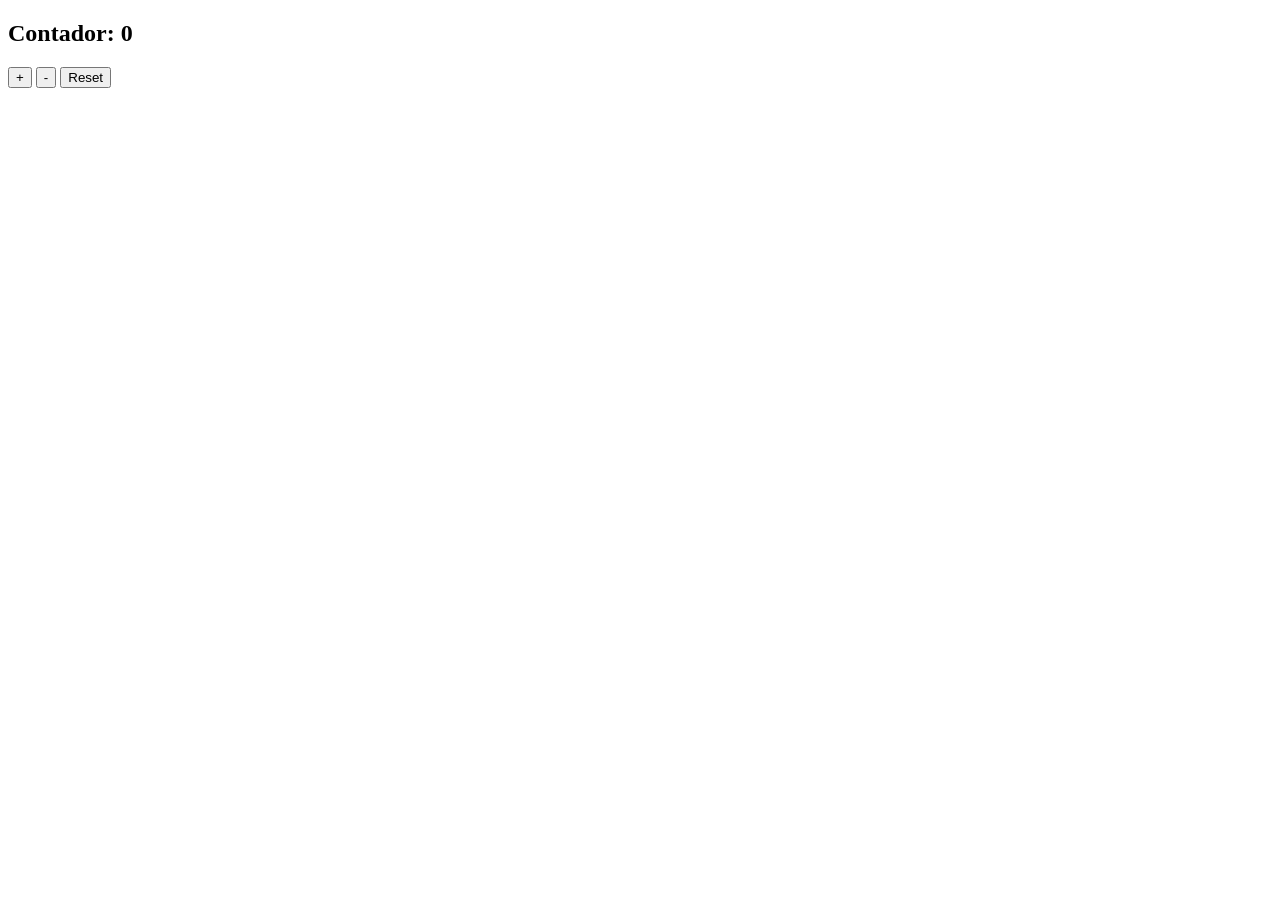
<file: taller2/ejercicio3/index.html>
<!DOCTYPE html>
<html lang="es">
<head>
    <meta charset="UTF-8">
    <meta name="viewport" content="width=device-width, initial-scale=1.0">
    <title>Mi Proyecto</title>
</head>
<body>
    <div>
<h2>Contador: <span id="contador">0</span></h2>
<button id="incrementar">+</button>
<button id="decrementar">-</button>
<button id="resetear">Reset</button>
</div>
    <!-- Link al JS -->
    <script src="script.js"></script>
</body>
</html>
</file>
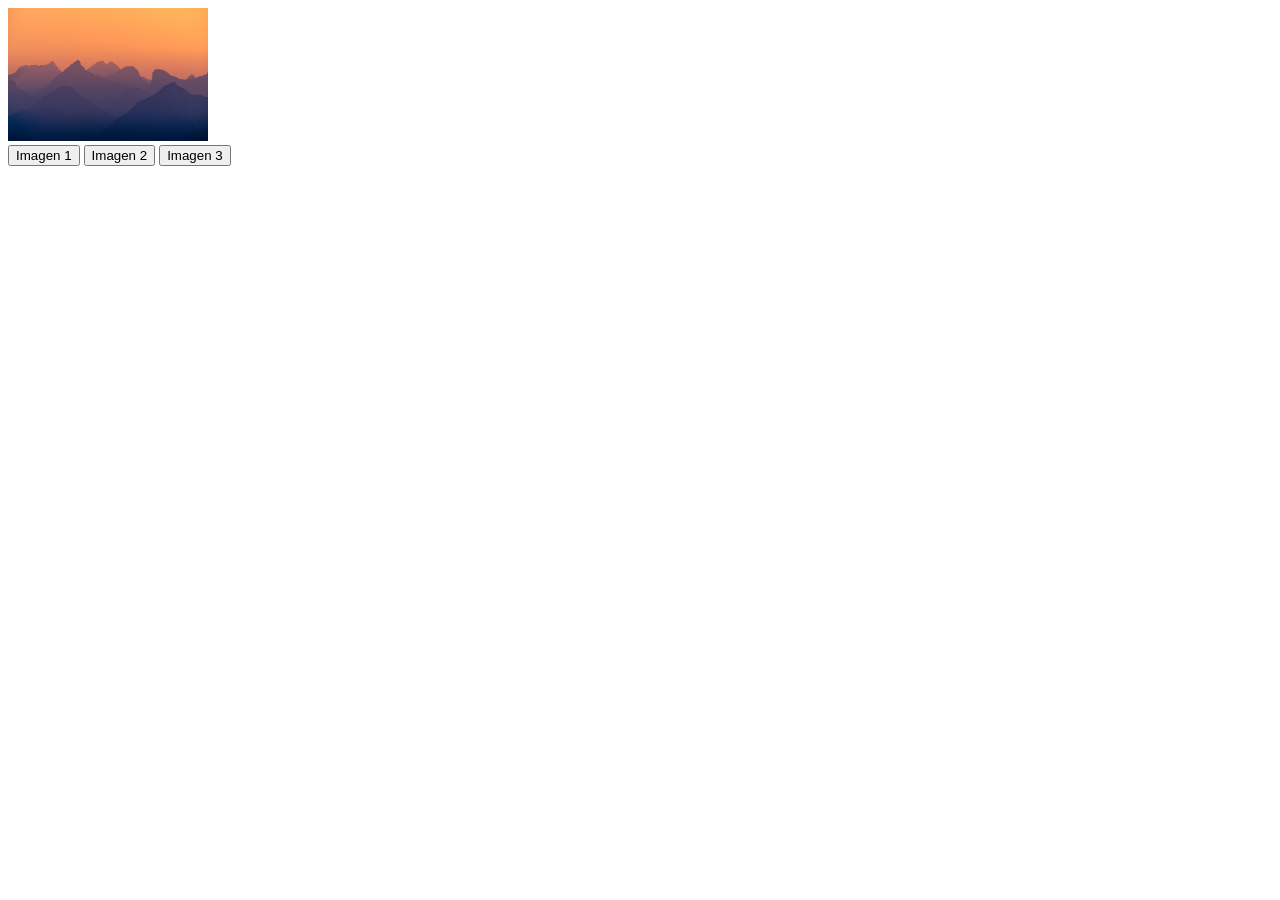
<file: taller2/ejercicio4/index.html>
<!DOCTYPE html>
<html lang="es">
<head>
    <meta charset="UTF-8">
    <meta name="viewport" content="width=device-width, initial-scale=1.0">
    <title>Mi Proyecto</title>
    
</head>
<body>
    
    <img id="imagen" src="imagen.jpg" alt="Imagen"
width="200">
<br>
<button id="img1">Imagen 1</button>
<button id="img2">Imagen 2</button>
<button id="img3">Imagen 3</button>

    <!-- Link al JS -->
    <script src="script.js"></script>
</body>
</html>
</file>
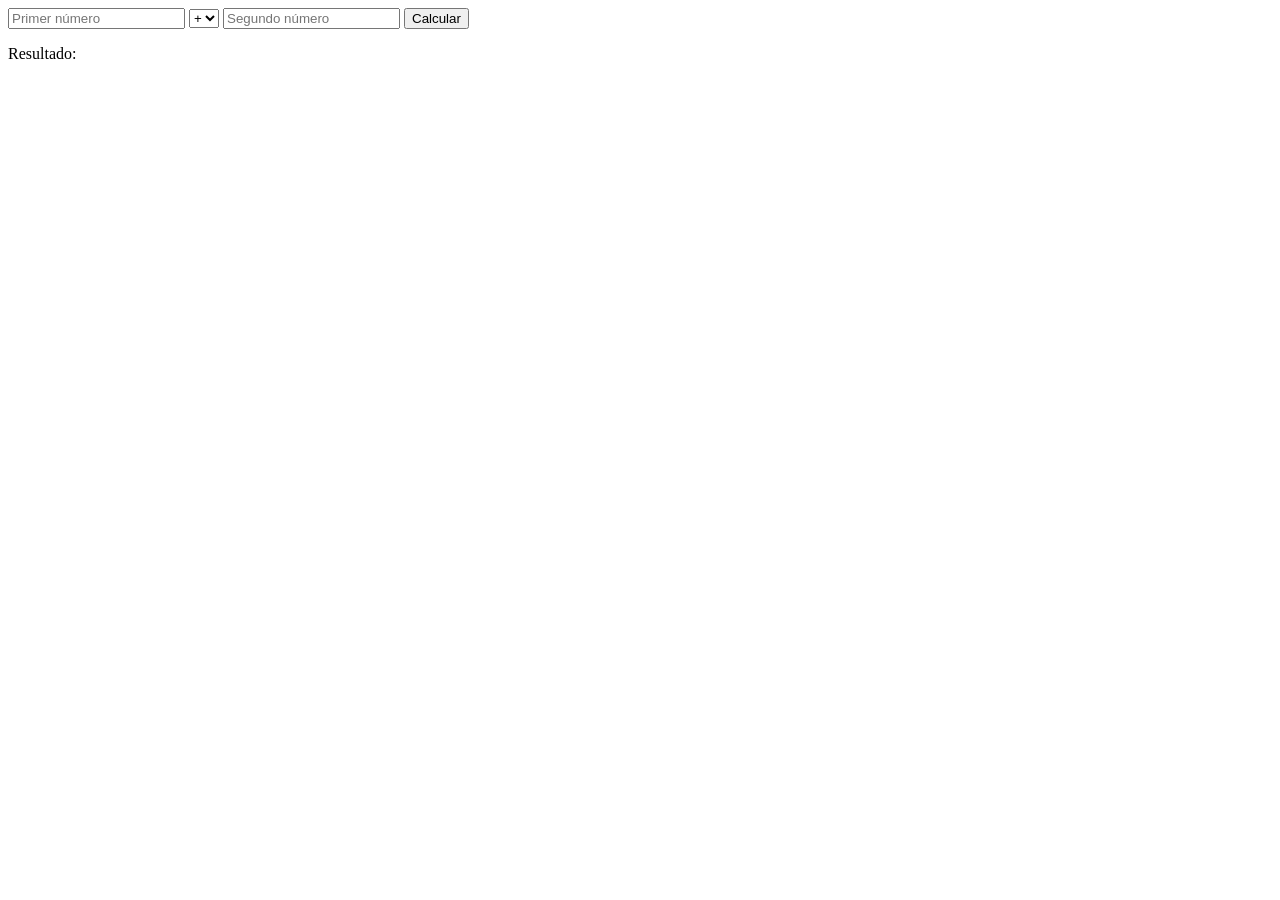
<file: taller2/ejercicio6/index.html>
<!DOCTYPE html>
<html lang="es">
<head>
    <meta charset="UTF-8" />
    <meta name="viewport" content="width=device-width, initial-scale=1.0" />
    <title>Mi Proyecto</title>
</head>
<body>
    <input type="number" id="num1" placeholder="Primer número" />
    <select id="operacion">
    <option value="+">+</option>
    <option value="-">-</option>
    <option value="*">*</option>
    <option value="/">/</option>
    </select>
    <input type="number" id="num2" placeholder="Segundo número" />
    <button id="calcular">Calcular</button>
    <p id="resultado">Resultado:</p>

    <!-- Link al JS -->
    <script src="script.js"></script>
</body>
</html>
</file>
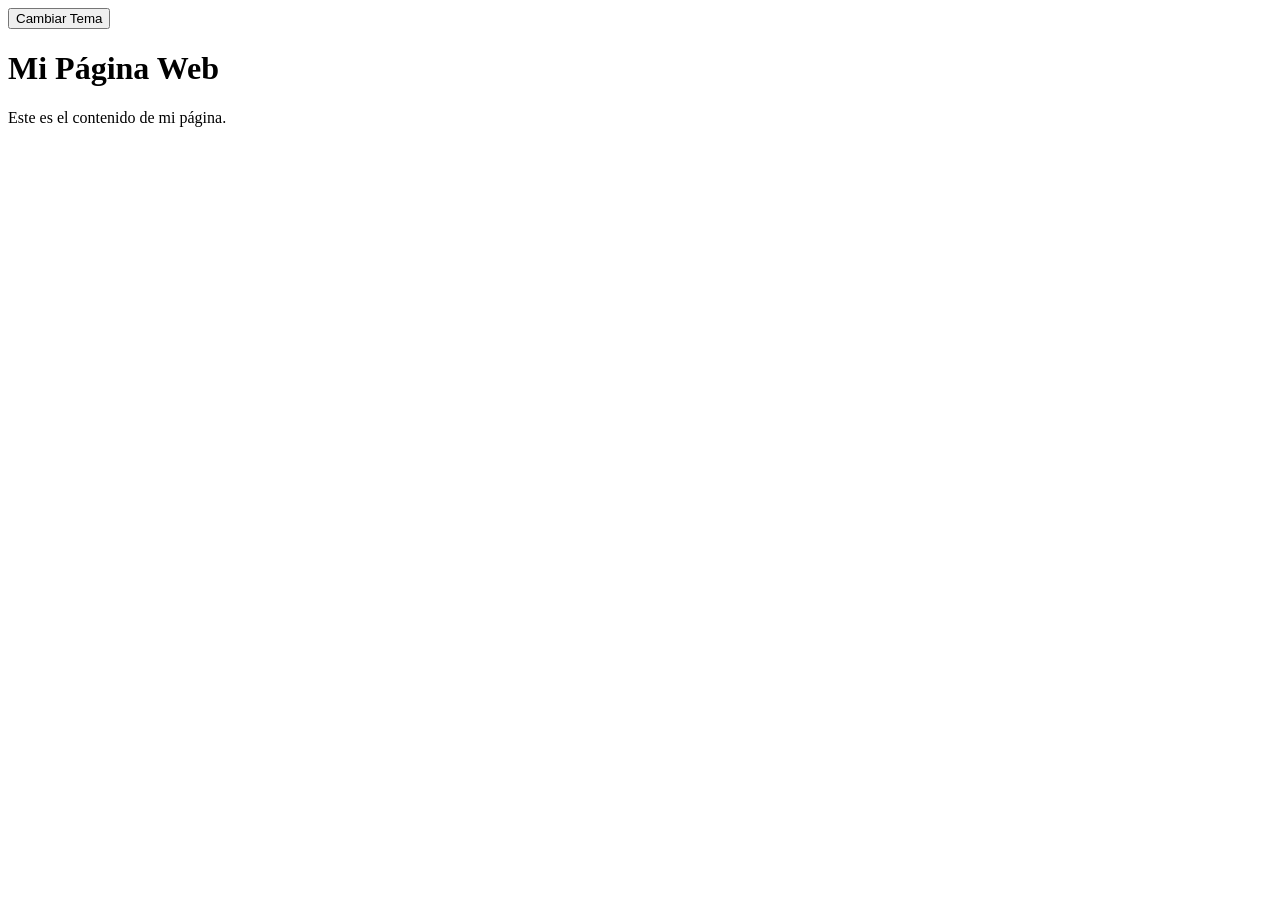
<file: taller2/ejercicio7/index.html>
<!DOCTYPE html>
<html lang="es">
<head>
    <meta charset="UTF-8">
    <meta name="viewport" content="width=device-width, initial-scale=1.0">
    <title>Mi Proyecto</title>
    <!-- Link al CSS -->
    <link rel="stylesheet" href="style.css">
</head>
<body>
    
    <button id="cambiar-tema">Cambiar Tema</button>
    <h1>Mi Página Web</h1>
    <p>Este es el contenido de mi página.</p>

    <!-- Link al JS -->
    <script src="script.js"></script>
</body>
</html>
</file>
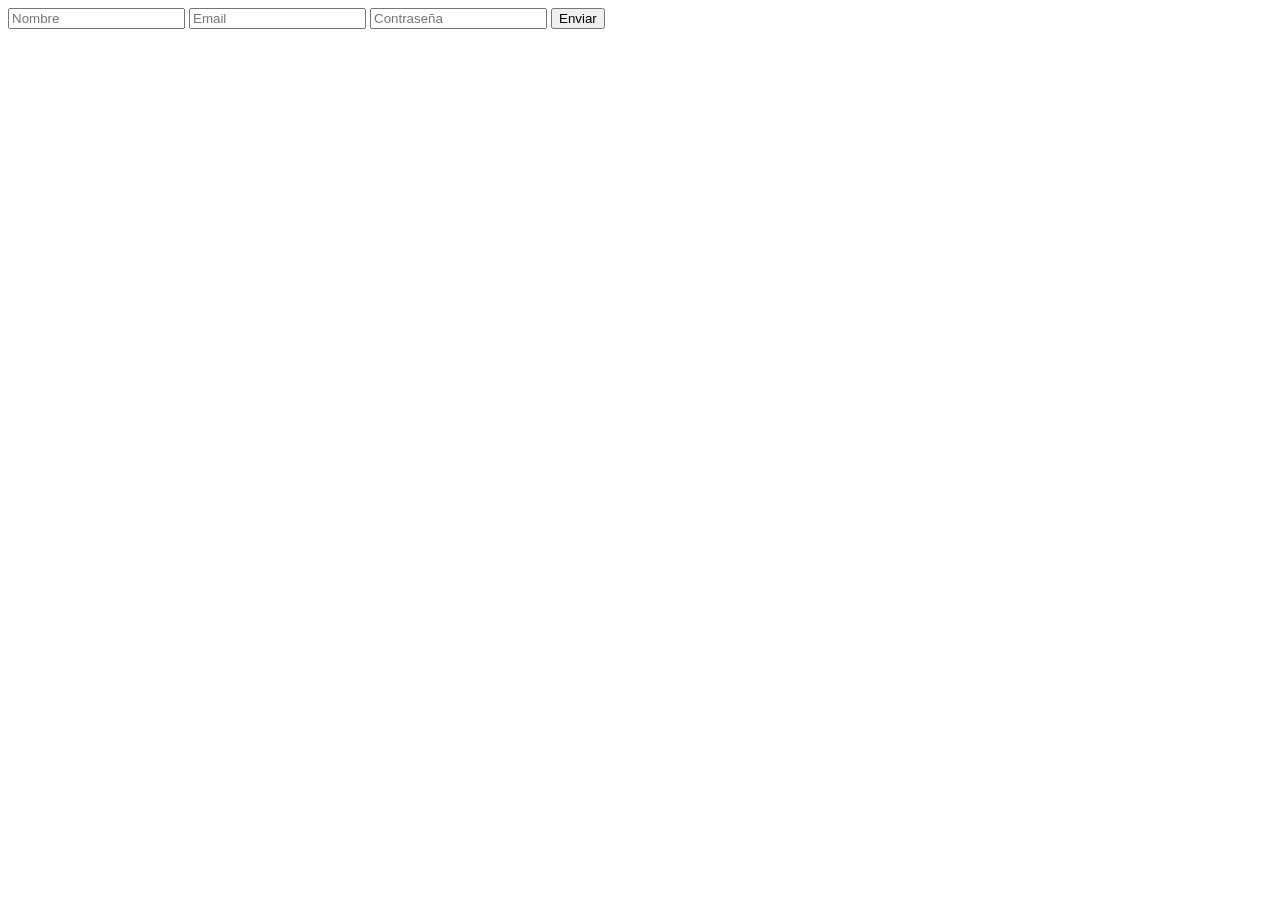
<file: taller2/ejercicio8/index.html>
<!DOCTYPE html>
<html lang="es">
<head>
    <meta charset="UTF-8">
    <meta name="viewport" content="width=device-width, initial-scale=1.0">
    <title>Mi Proyecto</title>
    
</head>
<body>
    <form id="formulario">
<input type="text" id="nombre" placeholder="Nombre"
required>
<input type="email" id="email" placeholder="Email"
required>
<input type="password" id="password"
placeholder="Contraseña" required>
<button type="button" id="enviar">Enviar</button>
</form>
<p id="mensaje"></p>

    <!-- Link al JS -->
    <script src="script.js"></script>
</body>
</html>
</file>
<file: taller2/ejercicio7/style.css>
.tema-claro {
background-color: white;
color: black;
}
.tema-oscuro {
background-color: #2d2d2d;
color: white;
}
</file>
